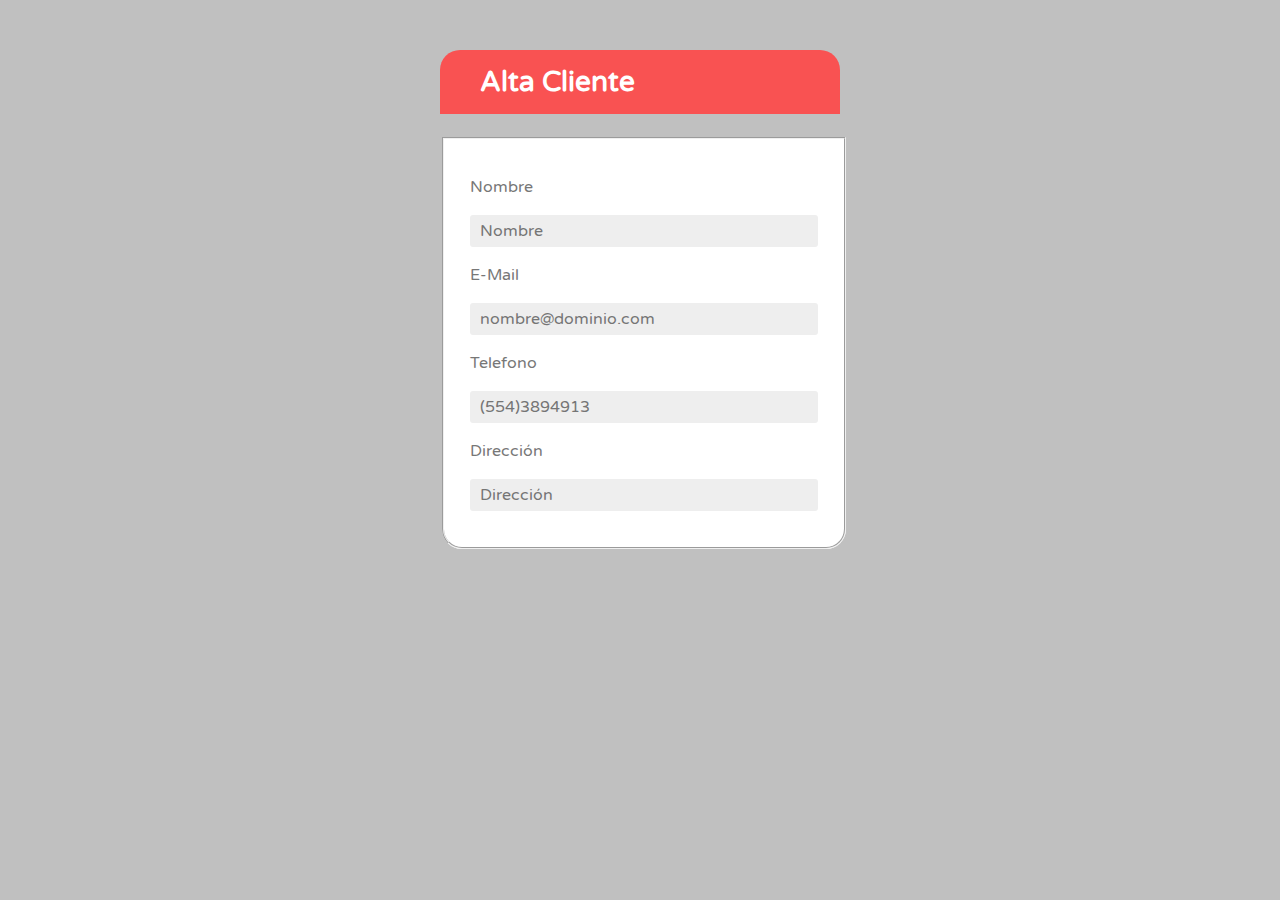
<file: bin/main/static/index.html>
<!doctype html>
<html lang="en-US">
<head>

<meta charset="utf-8">

<title>Login</title>

<meta name="google-signin-scope" content="profile email">
<meta name="google-signin-client_id"
	content="212603077517-62s46nf0pppgskefc3kp97nk0vgt3u49.apps.googleusercontent.com">
<script src="https://apis.google.com/js/platform.js" async defer></script>
<link rel="stylesheet"
	href="http://fonts.googleapis.com/css?family=Varela+Round">
<link rel="stylesheet" type="text/css" href="css/style.css">

<script
	src="https://ajax.googleapis.com/ajax/libs/jquery/1.12.4/jquery.min.js"></script>


</head>

<body>

	<div id="login">

		<h2>
			<span class="fontawesome-lock"></span>Alta Cliente
		</h2>

		<form action="javascript:void(0);" method="POST">

			<fieldset>

				<p>
					<label for="nombre">Nombre</label>
				</p>
				<p>
					<input type="text" id="nombre" value="" placeholder="Nombre">
				</p>

				<p>
					<label for="email">E-Mail</label>
				</p>
				<p>
					<input type="email" id="email" value=""
						placeholder="nombre@dominio.com">
				</p>

				<p>
					<label for="telefono">Telefono</label>
				</p>
				<p>
					<input type="tel" id="telefono" value="" placeholder="(554)3894913">
				</p>

				<p>
					<label for="direccion">Dirección</label>
				</p>
				<p>
					<input type="text" id="direccion" value="" placeholder="Dirección">
				</p>

				<p>
					<input type="submit" name="registar" style="display:none;" value="Alta Cliente"
						id="registrar">
				</p>

				<div align="center"><a href="#" style="display:none;" onclick="signOut();" id="signOut">Sing Out</a></div>


				<div id="la" style="display: none;"></div>
				<div class="g-signin2" id="loggin" data-onsuccess="onSignIn"
					data-theme="dark" align="center"></div>

			</fieldset>
		</form>

	</div>
	<!-- end login -->
	<script type="text/javascript">
		function onSignIn(googleUser) {
			var profile = googleUser.getBasicProfile();
			var id_token = googleUser.getAuthResponse().id_token;
			ejecutivo = profile.getEmail();

			if (profile.getId() != "") {
				$("#loggin").hide("slow");
				$("#signOut").show("slow");
				$("#registrar").show("slow");
			}
		};

		function signOut() {
			var auth2 = gapi.auth2.getAuthInstance();
			auth2.signOut().then(function() {
				$("#loggin").show("slow");
				$("#signOut").hide("slow");
				$("#registrar").hide("slow");
			});
		}
		
/* 		$("#registrar").click(function(){
			//$.get();
			//$.post();
			//$.ajax({});
		}); */
	</script>
</body>
</html>
</file>
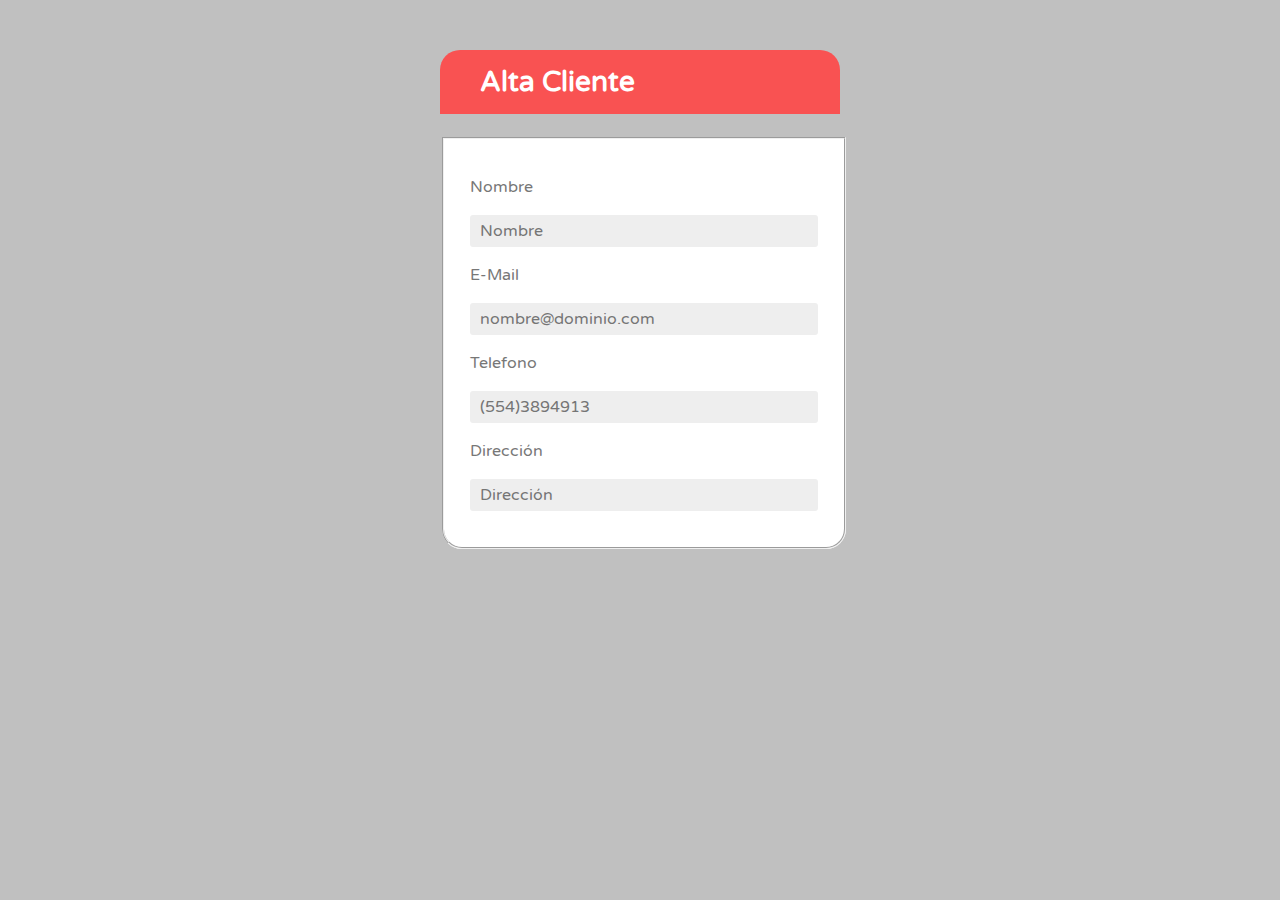
<file: src/main/resources/static/index.html>
<!doctype html>
<html lang="en-US">
<head>

<meta charset="utf-8">

<title>Login</title>

<meta name="google-signin-scope" content="profile email">
<meta name="google-signin-client_id"
	content="212603077517-62s46nf0pppgskefc3kp97nk0vgt3u49.apps.googleusercontent.com">
<script src="https://apis.google.com/js/platform.js" async defer></script>
<link rel="stylesheet"
	href="http://fonts.googleapis.com/css?family=Varela+Round">
<link rel="stylesheet" type="text/css" href="css/style.css">

<script
	src="https://ajax.googleapis.com/ajax/libs/jquery/1.12.4/jquery.min.js"></script>

<!-- Importando libreria de Jquery  -->
<script src="http://code.jquery.com/jquery-1.10.2.js"
	type="text/javascript"></script>
<script src="js/app-ajax.js" type="text/javascript"></script>
</head>

<body>

	<div id="login">

		<h2>
			<span class="fontawesome-lock"></span>Alta Cliente
		</h2>

		<!-- <form action="javascript:void(0);" method="POST"> -->
		
				<form action="datos" method="POST">
 	

			<fieldset>

				<p>
					<label for="nombre">Nombre</label>
				</p>
				<p>
					<input type="text" id="nombre" value="" placeholder="Nombre">
				</p>

				<p>
					<label for="email">E-Mail</label>
				</p>
				<p>
					<input type="email" id="email" value=""
						placeholder="nombre@dominio.com">
				</p>

				<p>
					<label for="telefono">Telefono</label>
				</p>
				<p>
					<input type="tel" id="telefono" value="" placeholder="(554)3894913">
				</p>

				<p>
					<label for="direccion">Dirección</label>
				</p>
				<p>
					<input type="text" id="direccion" value="" placeholder="Dirección">
				</p>

				<p>
					<input type="submit" name="registar" style="display:none;" value="Alta Cliente"
						id="registrar">
				</p>

				<div align="center"><a href="#" style="display:none;" onclick="signOut();" id="signOut">Sing Out</a></div>


				<div id="la" style="display: none;"></div>
				<div class="g-signin2" id="loggin" data-onsuccess="onSignIn"
					data-theme="dark" align="center"></div>

			</fieldset>
		</form>

	</div>
	<!-- end login -->
	<script type="text/javascript">
		function onSignIn(googleUser) {
			var profile = googleUser.getBasicProfile();
			var id_token = googleUser.getAuthResponse().id_token;
			ejecutivo = profile.getEmail();

			if (profile.getId() != "") {
				$("#loggin").hide("slow");
				$("#signOut").show("slow");
				$("#registrar").show("slow");
			}
		};

		function signOut() {
			var auth2 = gapi.auth2.getAuthInstance();
			auth2.signOut().then(function() {
				$("#loggin").show("slow");
				$("#signOut").hide("slow");
				$("#registrar").hide("slow");
			});
		}
		
//	$("#registrar").click(function(){
			//$.get();
			//$.post();
			//$.ajax({});
		}); */
	</script>
</body>
</html>
</file>
<file: bin/main/static/css/style.css>
@charset "utf-8";
/* CSS Document */

/* ---------- FONTAWESOME ---------- */
/* ---------- http://fortawesome.github.com/Font-Awesome/ ---------- */
/* ---------- http://weloveiconfonts.com/ ---------- */

@import url(http://weloveiconfonts.com/api/?family=fontawesome);

/* ---------- ERIC MEYER'S RESET CSS ---------- */
/* ---------- http://meyerweb.com/eric/tools/css/reset/ ---------- */

@import url(http://meyerweb.com/eric/tools/css/reset/reset.css);

/* ---------- FONTAWESOME ---------- */

[class*="fontawesome-"]:before {
  font-family: 'FontAwesome', sans-serif;
}

/* ---------- GENERAL ---------- */

body {
	background-color: #C0C0C0;
	color: #000;
	font-family: "Varela Round", Arial, Helvetica, sans-serif;
	font-size: 16px;
	line-height: 1.5em;
}

input {
	border: none;
	font-family: inherit;
	font-size: inherit;
	font-weight: inherit;
	line-height: inherit;
	-webkit-appearance: none;
}

/* ---------- LOGIN ---------- */

#login {
	margin: 50px auto;
	width: 400px;
}

#login h2 {
	background-color: #f95252;
	-webkit-border-radius: 20px 20px 0 0;
	-moz-border-radius: 20px 20px 0 0;
	border-radius: 20px 20px 0 0;
	color: #fff;
	font-size: 28px;
	padding: 20px 26px;
}

#login h2 span[class*="fontawesome-"] {
	margin-right: 14px;
}

#login fieldset {
	background-color: #fff;
	-webkit-border-radius: 0 0 20px 20px;
	-moz-border-radius: 0 0 20px 20px;
	border-radius: 0 0 20px 20px;
	padding: 20px 26px;
}

#login fieldset p {
	color: #777;
	margin-bottom: 14px;
}

#login fieldset p:last-child {
	margin-bottom: 0;
}

#login fieldset input {
	-webkit-border-radius: 3px;
	-moz-border-radius: 3px;
	border-radius: 3px;
}

#login fieldset input[type="email"], 
#login fieldset input[type="password"], 
#login fieldset input[type="tel"],
#login fieldset input[type="text"] {
	background-color: #eee;
	color: #777;
	padding: 4px 10px;
	width: 328px;
}

#login fieldset input[type="submit"] {
	background-color: #33cc77;
	color: #fff;
	display: block;
	margin: 0 auto;
	padding: 4px 0;
	width: 100px;
}

#login fieldset input[type="submit"]:hover {
	background-color: #28ad63;
}
</file>
<file: src/main/resources/static/css/style.css>
@charset "utf-8";
/* CSS Document */

/* ---------- FONTAWESOME ---------- */
/* ---------- http://fortawesome.github.com/Font-Awesome/ ---------- */
/* ---------- http://weloveiconfonts.com/ ---------- */

@import url(http://weloveiconfonts.com/api/?family=fontawesome);

/* ---------- ERIC MEYER'S RESET CSS ---------- */
/* ---------- http://meyerweb.com/eric/tools/css/reset/ ---------- */

@import url(http://meyerweb.com/eric/tools/css/reset/reset.css);

/* ---------- FONTAWESOME ---------- */

[class*="fontawesome-"]:before {
  font-family: 'FontAwesome', sans-serif;
}

/* ---------- GENERAL ---------- */

body {
	background-color: #C0C0C0;
	color: #000;
	font-family: "Varela Round", Arial, Helvetica, sans-serif;
	font-size: 16px;
	line-height: 1.5em;
}

input {
	border: none;
	font-family: inherit;
	font-size: inherit;
	font-weight: inherit;
	line-height: inherit;
	-webkit-appearance: none;
}

/* ---------- LOGIN ---------- */

#login {
	margin: 50px auto;
	width: 400px;
}

#login h2 {
	background-color: #f95252;
	-webkit-border-radius: 20px 20px 0 0;
	-moz-border-radius: 20px 20px 0 0;
	border-radius: 20px 20px 0 0;
	color: #fff;
	font-size: 28px;
	padding: 20px 26px;
}

#login h2 span[class*="fontawesome-"] {
	margin-right: 14px;
}

#login fieldset {
	background-color: #fff;
	-webkit-border-radius: 0 0 20px 20px;
	-moz-border-radius: 0 0 20px 20px;
	border-radius: 0 0 20px 20px;
	padding: 20px 26px;
}

#login fieldset p {
	color: #777;
	margin-bottom: 14px;
}

#login fieldset p:last-child {
	margin-bottom: 0;
}

#login fieldset input {
	-webkit-border-radius: 3px;
	-moz-border-radius: 3px;
	border-radius: 3px;
}

#login fieldset input[type="email"], 
#login fieldset input[type="password"], 
#login fieldset input[type="tel"],
#login fieldset input[type="text"] {
	background-color: #eee;
	color: #777;
	padding: 4px 10px;
	width: 328px;
}

#login fieldset input[type="submit"] {
	background-color: #33cc77;
	color: #fff;
	display: block;
	margin: 0 auto;
	padding: 4px 0;
	width: 100px;
}

#login fieldset input[type="submit"]:hover {
	background-color: #28ad63;
}
</file>
